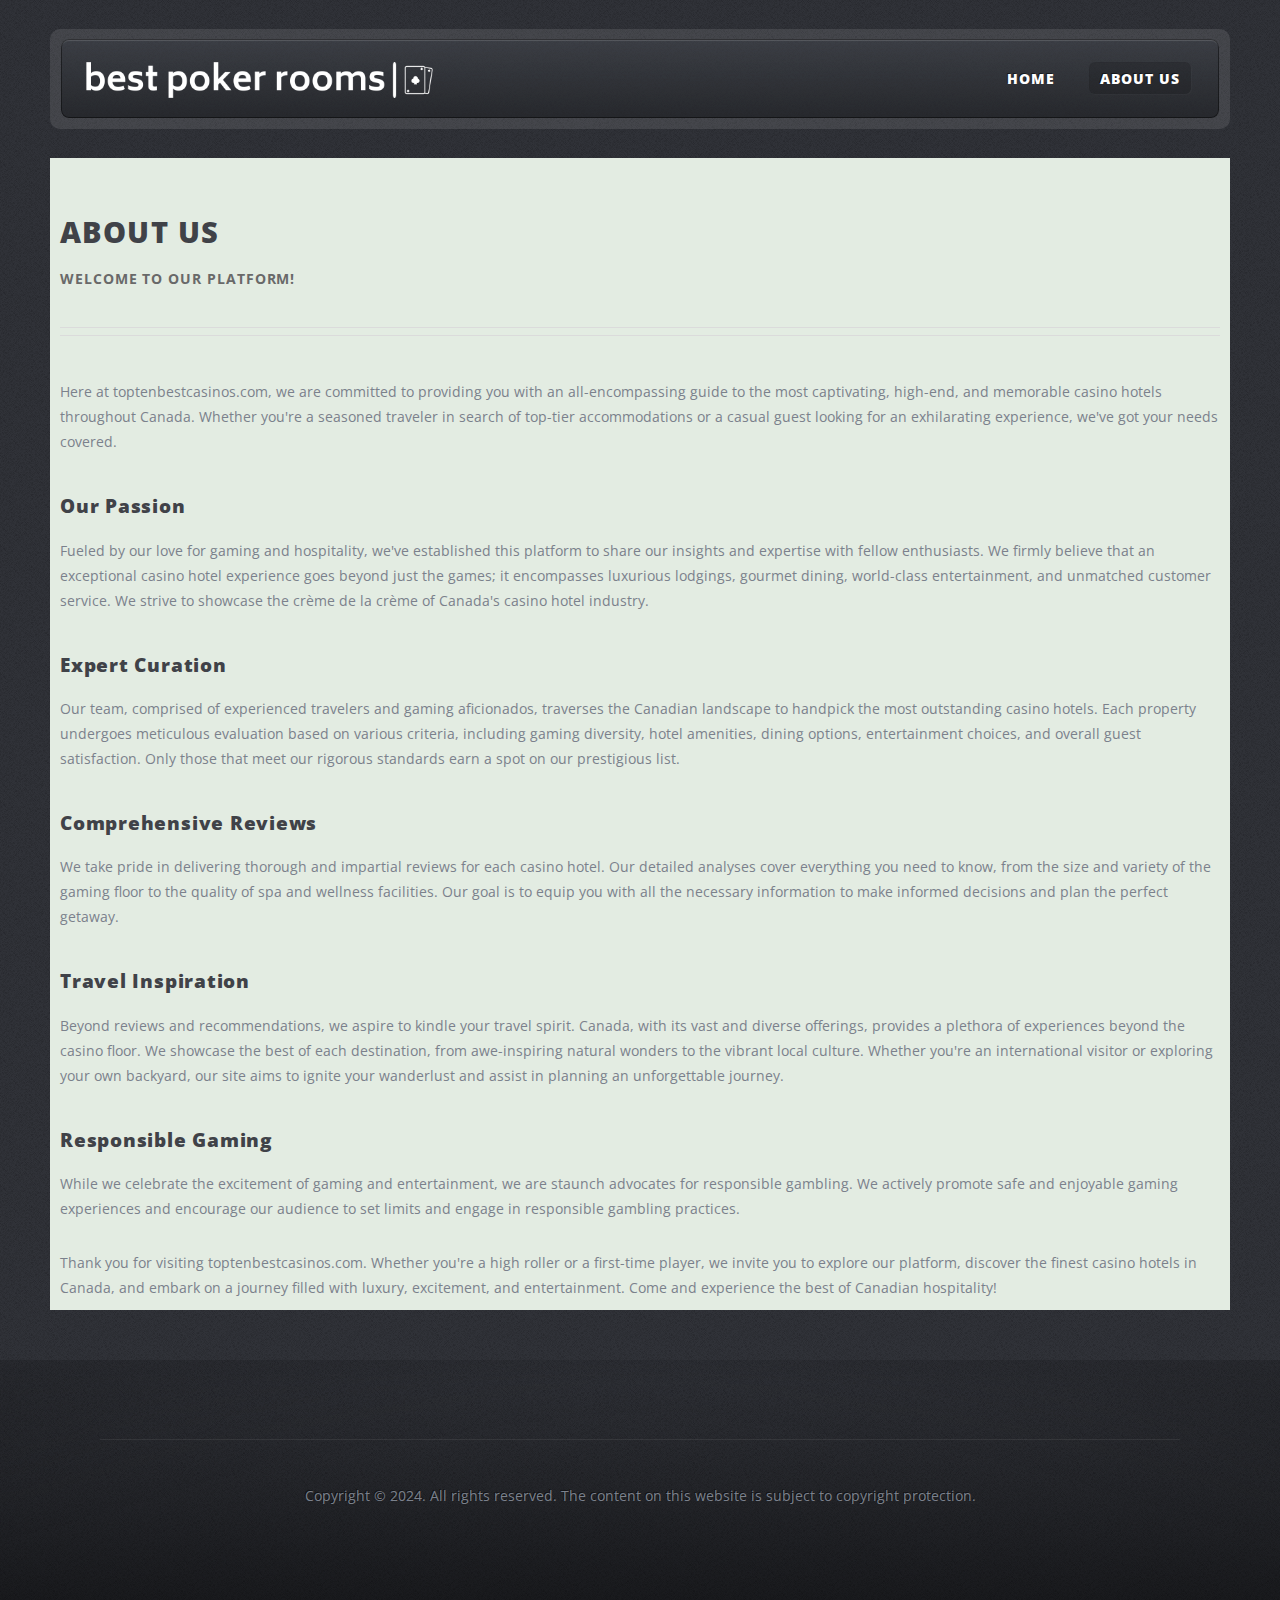
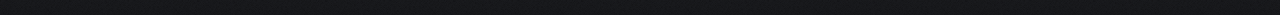
<file: about.html>
<!DOCTYPE HTML>

<html>
	<head>
		<title>Top Ten Casino</title>
		<meta charset="utf-8" />
		<meta name="viewport" content="width=device-width, initial-scale=1, user-scalable=no" />
		<link rel="stylesheet" href="assets/css/main.css" />
	</head>
	<body class="about is-preload">
		<div id="page-wrapper">

			<!-- Header Wrapper -->
			<div id="header-wrapper">
				<div class="container">

					<!-- Header -->
					<header id="header">
						<div class="inner">

							<!-- Logo -->
							<nav class="box"><a href="index.html" id="logo"><img src="images/logo3_3.png" /> </a></nav>

							<!-- Nav -->
							<nav id="nav">
								<ul>
									<li><a href="index.html">HOME</a></li>

									<li class="current_page_item"><a href="about.html">ABOUT US</a></li>
								</ul>
							</nav>

						</div>
					</header>

				</div>
			</div>

			<!-- Main Wrapper -->
			<div id="main-wrapper">
				<div class="wrapper style2">
					<div class="inner">
						<div class="container">
							<div id="content" style="background-color: #e3ece2; margin: auto; padding: 10px;">

								<div style="padding: 25px">

								</div>

								<!-- Content -->

								<article>
									<header class="major">
										<h2>ABOUT US</h2>
										<p>Welcome to our platform!</p>
									</header>


									<p>
										Here at toptenbestcasinos.com, we are committed to providing you with an all-encompassing guide to the most captivating, high-end, and memorable casino hotels throughout Canada.
										Whether you're a seasoned traveler in search of top-tier accommodations or a casual guest looking for an exhilarating experience, we've got your needs covered.
									</p>

									<h3>Our Passion</h3>
									<p>
										Fueled by our love for gaming and hospitality, we've established this platform to share our insights and expertise with fellow enthusiasts.
										We firmly believe that an exceptional casino hotel experience goes beyond just the games;
										it encompasses luxurious lodgings, gourmet dining, world-class entertainment, and unmatched customer service.
										We strive to showcase the crème de la crème of Canada's casino hotel industry.
									</p>

									<h3>Expert Curation</h3>
									<p>
										Our team, comprised of experienced travelers and gaming aficionados, traverses the Canadian landscape to handpick the most outstanding casino hotels.
										Each property undergoes meticulous evaluation based on various criteria, including gaming diversity, hotel amenities, dining options, entertainment choices,
										and overall guest satisfaction. Only those that meet our rigorous standards earn a spot on our prestigious list.
									</p>

									<h3>Comprehensive Reviews</h3>
									<p>
										We take pride in delivering thorough and impartial reviews for each casino hotel.
										Our detailed analyses cover everything you need to know, from the size and variety of the gaming floor to the quality of spa and wellness facilities.
										Our goal is to equip you with all the necessary information to make informed decisions and plan the perfect getaway.
									</p>

									<h3>Travel Inspiration</h3>
									<p>
										Beyond reviews and recommendations, we aspire to kindle your travel spirit.
										Canada, with its vast and diverse offerings, provides a plethora of experiences beyond the casino floor.
										We showcase the best of each destination, from awe-inspiring natural wonders to the vibrant local culture.
										Whether you're an international visitor or exploring your own backyard, our site aims to ignite your wanderlust and assist in planning an unforgettable journey.
									</p>

									<h3>Responsible Gaming</h3>
									<p>
										While we celebrate the excitement of gaming and entertainment, we are staunch advocates for responsible gambling.
										We actively promote safe and enjoyable gaming experiences and encourage our audience to set limits and engage in responsible gambling practices.
									</p>

									<p>
										Thank you for visiting toptenbestcasinos.com. Whether you're a high roller or a first-time player, we invite you to explore our platform, discover the finest casino hotels in Canada,
										and embark on a journey filled with luxury, excitement, and entertainment.
										Come and experience the best of Canadian hospitality!
									</p>
								</article>

							</div>
						</div>
					</div>
				</div>

				<br />
				<br />
			</div>

		

			<!-- Footer Wrapper -->
			<div id="footer-wrapper" style="padding : 50px">
				<footer id="footer" class="container">
					<div class="row">

						<div class="col-12">
							<div id="copyright">
								<ul class="menu">
									<li>Copyright © 2024. All rights reserved. The content on this website is subject to copyright protection.</li>
								</ul>
							</div>
						</div>
					</div>
				</footer>
			</div>

		</div>

		<!-- Scripts -->
			<script src="assets/js/jquery.min.js"></script>
			<script src="assets/js/jquery.dropotron.min.js"></script>
			<script src="assets/js/browser.min.js"></script>
			<script src="assets/js/breakpoints.min.js"></script>
			<script src="assets/js/util.js"></script>
			<script src="assets/js/main.js"></script>

	</body>
</html>
</file>
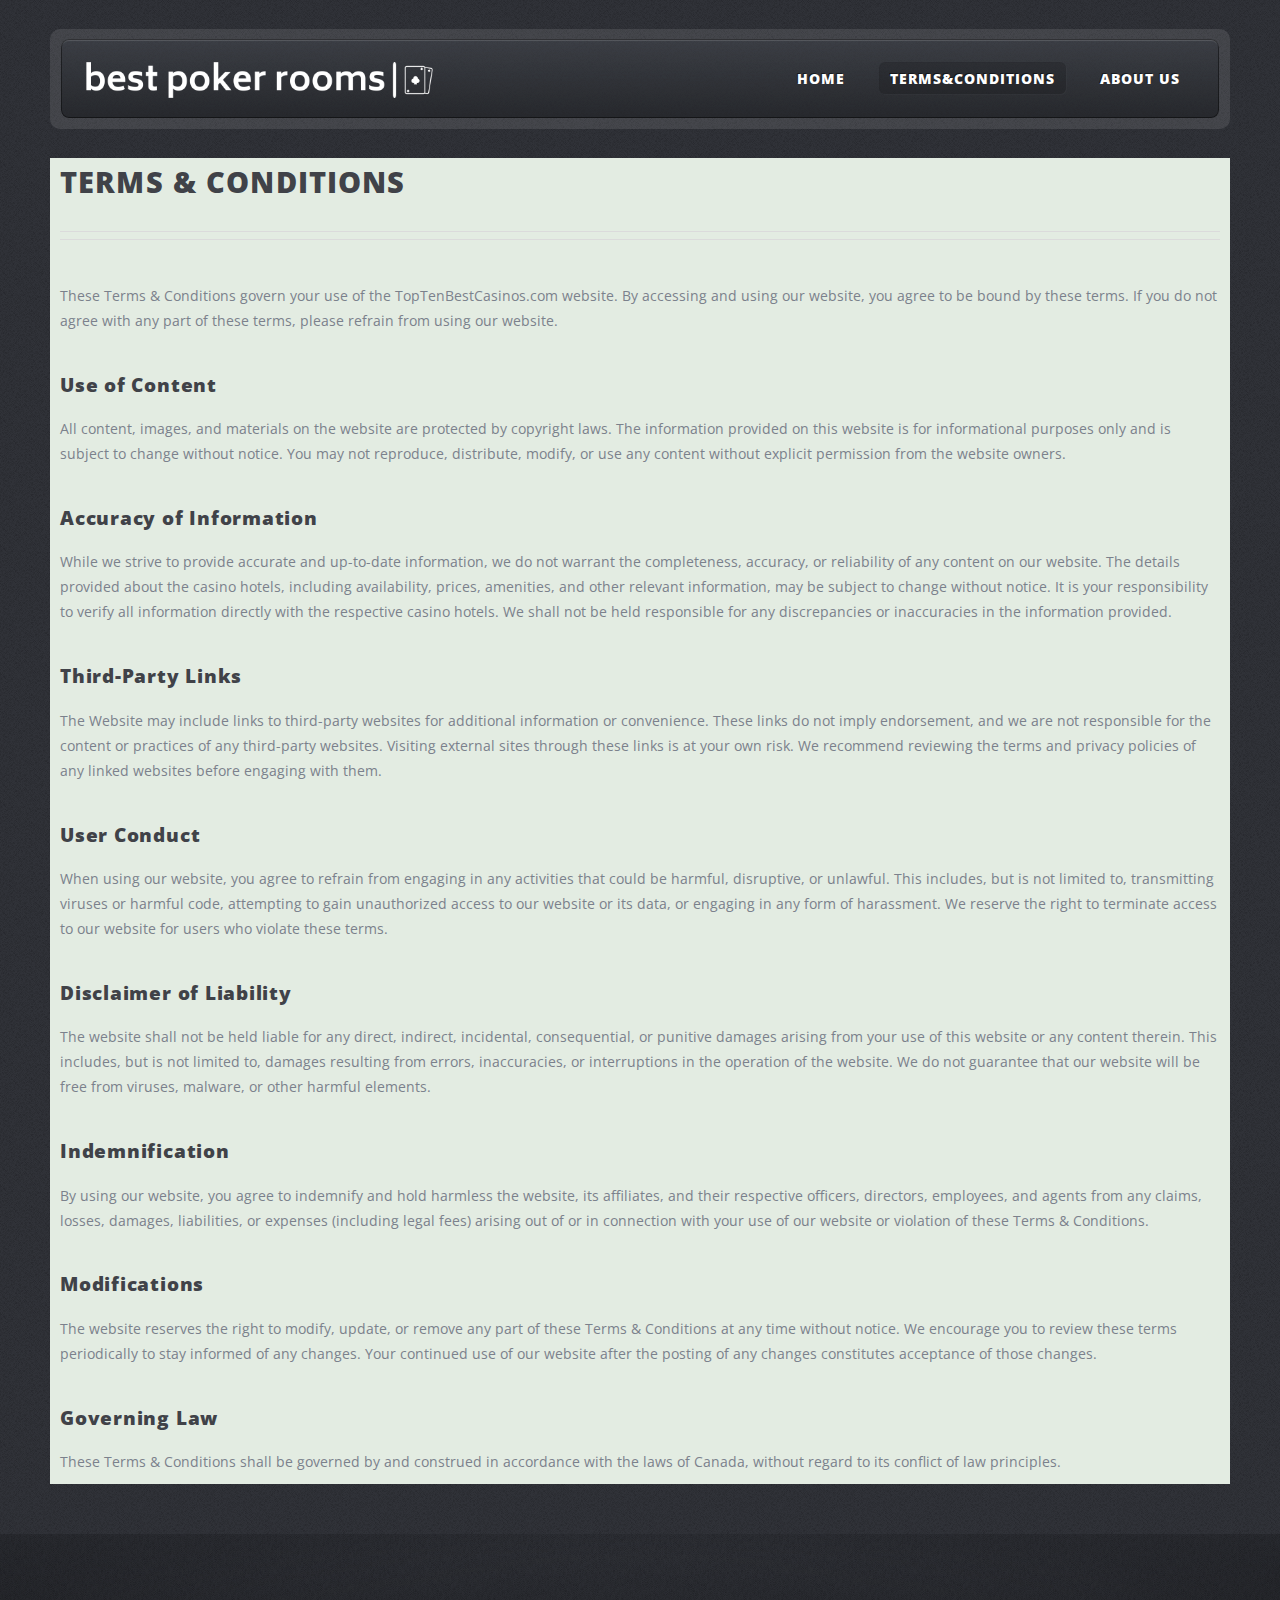
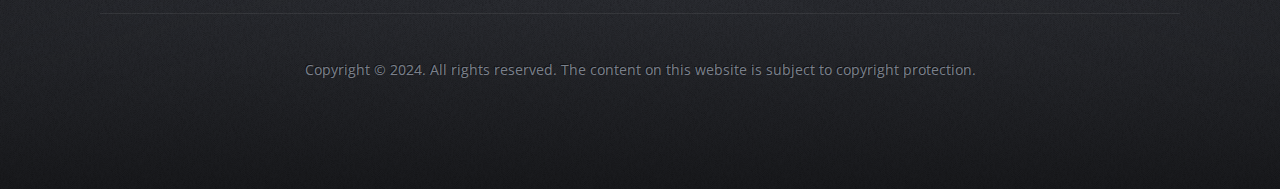
<file: termsAndConditions.html>
<!DOCTYPE HTML>

<html>
	<head>
		<title>CASINO</title>
		<meta charset="utf-8" />
		<meta name="viewport" content="width=device-width, initial-scale=1, user-scalable=no" />
		<link rel="stylesheet" href="assets/css/main.css" />
	</head>
	<body class="termsAndConditions is-preload">
		<div id="page-wrapper">

			<!-- Header Wrapper -->
			<div id="header-wrapper">
				<div class="container">

					<!-- Header -->
					<header id="header">
						<div class="inner">

							<!-- Logo -->
							<nav class="box"><a href="index.html" id="logo"><img src="images/logo3_3.png" /> </a></nav>

							<!-- Nav -->
							<nav id="nav">
								<ul>
									<li><a href="index.html">Home</a></li>
									<li class="current_page_item"><a href="termsAndConditions.html">TERMS&CONDITIONS</a></li>
									<li><a href="about.html">ABOUT US</a></li>
								</ul>
							</nav>

						</div>
					</header>

				</div>
			</div>

			<!-- Main Wrapper -->
			<div id="main-wrapper">
				<div class="wrapper style2">
					<div class="inner">
						<div class="container">
							<div class="row">
								<div>
									<div id="content" style="background-color: #e3ece2; margin: auto; padding: 10px;">

										<!-- Content -->

										<article>
											<header class="major">
												<h2>TERMS & CONDITIONS</h2>

											</header>

											<p>
												These Terms & Conditions govern your use of the TopTenBestCasinos.com website.
												By accessing and using our website, you agree to be bound by these terms.
												If you do not agree with any part of these terms, please refrain from using our website.
											</p>

											<h3>Use of Content</h3>
											<p>
												All content, images, and materials on the website are protected by copyright laws.
												The information provided on this website is for informational purposes only and is subject to change without notice.
												You may not reproduce, distribute, modify, or use any content without explicit permission from the website owners.
											</p>
											<h3>Accuracy of Information</h3>
											<p>
												While we strive to provide accurate and up-to-date information, we do not warrant the completeness, accuracy, or reliability of any content on our website.
												The details provided about the casino hotels, including availability, prices, amenities, and other relevant information, may be subject to change without notice.
												It is your responsibility to verify all information directly with the respective casino hotels.
												We shall not be held responsible for any discrepancies or inaccuracies in the information provided.
											</p>

											<h3>Third-Party Links</h3>
											<p>
												The Website may include links to third-party websites for additional information or convenience.
												These links do not imply endorsement, and we are not responsible for the content or practices of any third-party websites.
												Visiting external sites through these links is at your own risk.
												We recommend reviewing the terms and privacy policies of any linked websites before engaging with them.
											</p>

											<h3>User Conduct</h3>
											<p>
												When using our website, you agree to refrain from engaging in any activities that could be harmful, disruptive, or unlawful.
												This includes, but is not limited to, transmitting viruses or harmful code, attempting to gain unauthorized access to our website or its data, or engaging in any form of harassment.
												We reserve the right to terminate access to our website for users who violate these terms.
											</p>

											<h3>Disclaimer of Liability</h3>
											<p>
												The website shall not be held liable for any direct, indirect, incidental, consequential, or punitive damages arising from your use of this website or any content therein.
												This includes, but is not limited to, damages resulting from errors, inaccuracies, or interruptions in the operation of the website.
												We do not guarantee that our website will be free from viruses, malware, or other harmful elements.
											</p>

											<h3>Indemnification</h3>
											<p>
												By using our website, you agree to indemnify and hold harmless the website, its affiliates, and their respective officers, directors, employees, and agents from any claims, losses, damages,
												liabilities, or expenses (including legal fees) arising out of or in connection with your use of our website or violation of these Terms & Conditions.
											</p>

											<h3>Modifications</h3>
											<p>
												The website reserves the right to modify, update, or remove any part of these Terms & Conditions at any time without notice. We encourage you to review these terms periodically to stay informed of any changes.
												Your continued use of our website after the posting of any changes constitutes acceptance of those changes.
											</p>

											<h3>Governing Law</h3>
											<p>
												These Terms & Conditions shall be governed by and construed in accordance with the laws of Canada, without regard to its conflict of law principles.
											</p>
										</article>

									</div>
								</div>

							</div>
						</div>
					</div>
				</div>

				<br />
				<br />
			</div>


			<!-- Footer Wrapper -->
			<div id="footer-wrapper" style="padding : 50px">
				<footer id="footer" class="container">
					<div class="row">

						<div class="col-12">
							<div id="copyright">
								<ul class="menu">
									<li>Copyright © 2024. All rights reserved. The content on this website is subject to copyright protection.</li>
								</ul>
							</div>
						</div>
					</div>
				</footer>
			</div>

		</div>

		<!-- Scripts -->
			<script src="assets/js/jquery.min.js"></script>
			<script src="assets/js/jquery.dropotron.min.js"></script>
			<script src="assets/js/browser.min.js"></script>
			<script src="assets/js/breakpoints.min.js"></script>
			<script src="assets/js/util.js"></script>
			<script src="assets/js/main.js"></script>

	</body>
</html>
</file>
<file: assets/css/main.css>
@import url("https://fonts.googleapis.com/css?family=Open+Sans:400,400italic,700,800");
@import url("fontawesome-all.min.css");

/*
	ZeroFour by HTML5 UP
	html5up.net | @ajlkn
	Free for personal and commercial use under the CCA 3.0 license (html5up.net/license)
*/

html, body, div, span, applet, object,
iframe, h1, h2, h3, h4, h5, h6, p, blockquote,
pre, a, abbr, acronym, address, big, cite,
code, del, dfn, em, img, ins, kbd, q, s, samp,
small, strike, strong, sub, sup, tt, var, b,
u, i, center, dl, dt, dd, ol, ul, li, fieldset,
form, label, legend, table, caption, tbody,
tfoot, thead, tr, th, td, article, aside,
canvas, details, embed, figure, figcaption,
footer, header, hgroup, menu, nav, output, ruby,
section, summary, time, mark, audio, video {
	margin: 0;
	padding: 0;
	border: 0;
	font-size: 100%;
	font: inherit;
	vertical-align: baseline;}

article, aside, details, figcaption, figure,
footer, header, hgroup, menu, nav, section {
	display: block;}

body {
	line-height: 1;
}

ol, ul {
	list-style: none;
}

blockquote, q {
	quotes: none;
}

	blockquote:before, blockquote:after, q:before, q:after {
		content: '';
		content: none;
	}

table {
	border-collapse: collapse;
	border-spacing: 0;
}

body {
	-webkit-text-size-adjust: none;
}

mark {
	background-color: transparent;
	color: inherit;
}

input::-moz-focus-inner {
	border: 0;
	padding: 0;
}

input, select, textarea {
	-moz-appearance: none;
	-webkit-appearance: none;
	-ms-appearance: none;
	appearance: none;
}

/* Basic */

	html {
		box-sizing: border-box;
	}

	*, *:before, *:after {
		box-sizing: inherit;
	}

	@-ms-viewport {
		width: device-width;
	}

	body {
		background: #303238 url("images/bg01.png");
	}

		body.is-preload * {
			-moz-transition: none !important;
			-webkit-transition: none !important;
			-ms-transition: none !important;
			transition: none !important;
			-moz-animation: none !important;
			-webkit-animation: none !important;
			-ms-animation: none !important;
			animation: none !important;
		}

	body, input, select, textarea {
		font-family: 'Open Sans', sans-serif;
		color: #7b818c;
		font-weight: 400;
		font-size: 11pt;
		line-height: 1.85em;
	}

	a {
		color: inherit;
		text-decoration: underline;
	}

		a:hover {
			text-decoration: none;
		}

	h1, h2, h3, h4, h5, h6 {
		font-weight: 800;
		letter-spacing: 0.04em;
		color: #404248;
		margin: 0 0 1em 0;
	}

	h1 a, h2 a, h3 a, h4 a, h5 a, h6 a {
		color: inherit;
		text-decoration: none;
		outline: 0;
	}

	h2 {
		font-size: 2em;
		margin: 0 0 1.5em 0;
		line-height: 1em;
	}

		h2.icon {
			line-height: 48px;
		}

			h2.icon:before {
				position: relative;
				top: 0.05em;
				margin-right: 0.5em;
				opacity: 0.25;
			}

	h3 {
		font-size: 1.35em;
		margin-top: 2em;
	}

	b, strong {
		color: #404248;
		font-weight: 700;
	}

	i, em {
		font-style: italic;
	}

	br.clear {
		clear: both;
	}

	sub {
		position: relative;
		top: 0.5em;
		font-size: 0.8em;
	}

	sup {
		position: relative;
		top: -0.5em;
		font-size: 0.8em;
	}

	hr {
		border: 0;
		border-top: solid 1px #ddd;
	}

	blockquote {
		border-left: solid 0.5em #ddd;
		padding: 1em 0 1em 2em;
		font-style: italic;
	}

	p, ul, ol, dl, table {
		margin-bottom: 2em;
	}

	.date {
		display: block;
		text-transform: uppercase;
		font-weight: 700;
		letter-spacing: 0.065em;
		font-size: 0.9em;
		color: #696969;
		margin: 0 0 0.25em 0;
	}

/* Container */

	.container {
		margin: 0 auto;
		max-width: calc(100% - 100px);
		width: 1200px;
	}

		@media screen and (max-width: 1280px) {

			.container {
				width: 100%;
			}

		}

		@media screen and (max-width: 980px) {

			.container {
				width: 100%;
			}

		}

		@media screen and (max-width: 736px) {

			.container {
				width: 100%;
				max-width: 100%;
			}

		}

/* Row */

	.row {
		display: flex;
		flex-wrap: wrap;
		box-sizing: border-box;
		align-items: stretch;
	}

		.row > * {
			box-sizing: border-box;
		}

		.row.gtr-uniform > * > :last-child {
			margin-bottom: 0;
		}

		.row.aln-left {
			justify-content: flex-start;
		}

		.row.aln-center {
			justify-content: center;
		}

		.row.aln-right {
			justify-content: flex-end;
		}

		.row.aln-top {
			align-items: flex-start;
		}

		.row.aln-middle {
			align-items: center;
		}

		.row.aln-bottom {
			align-items: flex-end;
		}

		.row > .imp {
			order: -1;
		}

		.row > .col-1 {
			width: 8.33333%;
		}

		.row > .off-1 {
			margin-left: 8.33333%;
		}

		.row > .col-2 {
			width: 16.66667%;
		}

		.row > .off-2 {
			margin-left: 16.66667%;
		}

		.row > .col-3 {
			width: 25%;
		}

		.row > .off-3 {
			margin-left: 25%;
		}

		.row > .col-4 {
			width: 33.33333%;
		}

		.row > .off-4 {
			margin-left: 33.33333%;
		}

		.row > .col-5 {
			width: 41.66667%;
		}

		.row > .off-5 {
			margin-left: 41.66667%;
		}

		.row > .col-6 {
			width: 50%;
		}

		.row > .off-6 {
			margin-left: 50%;
		}

		.row > .col-7 {
			width: 58.33333%;
		}

		.row > .off-7 {
			margin-left: 58.33333%;
		}

		.row > .col-8 {
			width: 66.66667%;
		}

		.row > .off-8 {
			margin-left: 66.66667%;
		}

		.row > .col-9 {
			width: 75%;
		}

		.row > .off-9 {
			margin-left: 75%;
		}

		.row > .col-10 {
			width: 83.33333%;
		}

		.row > .off-10 {
			margin-left: 83.33333%;
		}

		.row > .col-11 {
			width: 91.66667%;
		}

		.row > .off-11 {
			margin-left: 91.66667%;
		}

		.row > .col-12 {
			width: 100%;
		}

		.row > .off-12 {
			margin-left: 100%;
		}

		.row.gtr-0 {
			margin-top: 0px;
			margin-left: 0px;
		}

			.row.gtr-0 > * {
				padding: 0px 0 0 0px;
			}

			.row.gtr-0.gtr-uniform {
				margin-top: 0px;
			}

				.row.gtr-0.gtr-uniform > * {
					padding-top: 0px;
				}

		.row.gtr-25 {
			margin-top: -12.5px;
			margin-left: -12.5px;
		}

			.row.gtr-25 > * {
				padding: 12.5px 0 0 12.5px;
			}

			.row.gtr-25.gtr-uniform {
				margin-top: -12.5px;
			}

				.row.gtr-25.gtr-uniform > * {
					padding-top: 12.5px;
				}

		.row.gtr-50 {
			margin-top: -25px;
			margin-left: -25px;
		}

			.row.gtr-50 > * {
				padding: 25px 0 0 25px;
			}

			.row.gtr-50.gtr-uniform {
				margin-top: -25px;
			}

				.row.gtr-50.gtr-uniform > * {
					padding-top: 25px;
				}

		.row {
			margin-top: -50px;
			margin-left: -50px;
		}

			.row > * {
				padding: 50px 0 0 50px;
			}

			.row.gtr-uniform {
				margin-top: -50px;
			}

				.row.gtr-uniform > * {
					padding-top: 50px;
				}

		.row.gtr-150 {
			margin-top: -75px;
			margin-left: -75px;
		}

			.row.gtr-150 > * {
				padding: 75px 0 0 75px;
			}

			.row.gtr-150.gtr-uniform {
				margin-top: -75px;
			}

				.row.gtr-150.gtr-uniform > * {
					padding-top: 75px;
				}

		.row.gtr-200 {
			margin-top: -100px;
			margin-left: -100px;
		}

			.row.gtr-200 > * {
				padding: 100px 0 0 100px;
			}

			.row.gtr-200.gtr-uniform {
				margin-top: -100px;
			}

				.row.gtr-200.gtr-uniform > * {
					padding-top: 100px;
				}

		@media screen and (max-width: 1280px) {

			.row {
				display: flex;
				flex-wrap: wrap;
				box-sizing: border-box;
				align-items: stretch;
			}

				.row > * {
					box-sizing: border-box;
				}

				.row.gtr-uniform > * > :last-child {
					margin-bottom: 0;
				}

				.row.aln-left {
					justify-content: flex-start;
				}

				.row.aln-center {
					justify-content: center;
				}

				.row.aln-right {
					justify-content: flex-end;
				}

				.row.aln-top {
					align-items: flex-start;
				}

				.row.aln-middle {
					align-items: center;
				}

				.row.aln-bottom {
					align-items: flex-end;
				}

				.row > .imp-large {
					order: -1;
				}

				.row > .col-1-large {
					width: 8.33333%;
				}

				.row > .off-1-large {
					margin-left: 8.33333%;
				}

				.row > .col-2-large {
					width: 16.66667%;
				}

				.row > .off-2-large {
					margin-left: 16.66667%;
				}

				.row > .col-3-large {
					width: 25%;
				}

				.row > .off-3-large {
					margin-left: 25%;
				}

				.row > .col-4-large {
					width: 33.33333%;
				}

				.row > .off-4-large {
					margin-left: 33.33333%;
				}

				.row > .col-5-large {
					width: 41.66667%;
				}

				.row > .off-5-large {
					margin-left: 41.66667%;
				}

				.row > .col-6-large {
					width: 50%;
				}

				.row > .off-6-large {
					margin-left: 50%;
				}

				.row > .col-7-large {
					width: 58.33333%;
				}

				.row > .off-7-large {
					margin-left: 58.33333%;
				}

				.row > .col-8-large {
					width: 66.66667%;
				}

				.row > .off-8-large {
					margin-left: 66.66667%;
				}

				.row > .col-9-large {
					width: 75%;
				}

				.row > .off-9-large {
					margin-left: 75%;
				}

				.row > .col-10-large {
					width: 83.33333%;
				}

				.row > .off-10-large {
					margin-left: 83.33333%;
				}

				.row > .col-11-large {
					width: 91.66667%;
				}

				.row > .off-11-large {
					margin-left: 91.66667%;
				}

				.row > .col-12-large {
					width: 100%;
				}

				.row > .off-12-large {
					margin-left: 100%;
				}

				.row.gtr-0 {
					margin-top: 0px;
					margin-left: 0px;
				}

					.row.gtr-0 > * {
						padding: 0px 0 0 0px;
					}

					.row.gtr-0.gtr-uniform {
						margin-top: 0px;
					}

						.row.gtr-0.gtr-uniform > * {
							padding-top: 0px;
						}

				.row.gtr-25 {
					margin-top: -8.75px;
					margin-left: -8.75px;
				}

					.row.gtr-25 > * {
						padding: 8.75px 0 0 8.75px;
					}

					.row.gtr-25.gtr-uniform {
						margin-top: -8.75px;
					}

						.row.gtr-25.gtr-uniform > * {
							padding-top: 8.75px;
						}

				.row.gtr-50 {
					margin-top: -17.5px;
					margin-left: -17.5px;
				}

					.row.gtr-50 > * {
						padding: 17.5px 0 0 17.5px;
					}

					.row.gtr-50.gtr-uniform {
						margin-top: -17.5px;
					}

						.row.gtr-50.gtr-uniform > * {
							padding-top: 17.5px;
						}

				.row {
					margin-top: -35px;
					margin-left: -35px;
				}

					.row > * {
						padding: 35px 0 0 35px;
					}

					.row.gtr-uniform {
						margin-top: -35px;
					}

						.row.gtr-uniform > * {
							padding-top: 35px;
						}

				.row.gtr-150 {
					margin-top: -52.5px;
					margin-left: -52.5px;
				}

					.row.gtr-150 > * {
						padding: 52.5px 0 0 52.5px;
					}

					.row.gtr-150.gtr-uniform {
						margin-top: -52.5px;
					}

						.row.gtr-150.gtr-uniform > * {
							padding-top: 52.5px;
						}

				.row.gtr-200 {
					margin-top: -70px;
					margin-left: -70px;
				}

					.row.gtr-200 > * {
						padding: 70px 0 0 70px;
					}

					.row.gtr-200.gtr-uniform {
						margin-top: -70px;
					}

						.row.gtr-200.gtr-uniform > * {
							padding-top: 70px;
						}

		}

		@media screen and (max-width: 980px) {

			.row {
				display: flex;
				flex-wrap: wrap;
				box-sizing: border-box;
				align-items: stretch;
			}

				.row > * {
					box-sizing: border-box;
				}

				.row.gtr-uniform > * > :last-child {
					margin-bottom: 0;
				}

				.row.aln-left {
					justify-content: flex-start;
				}

				.row.aln-center {
					justify-content: center;
				}

				.row.aln-right {
					justify-content: flex-end;
				}

				.row.aln-top {
					align-items: flex-start;
				}

				.row.aln-middle {
					align-items: center;
				}

				.row.aln-bottom {
					align-items: flex-end;
				}

				.row > .imp-medium {
					order: -1;
				}

				.row > .col-1-medium {
					width: 8.33333%;
				}

				.row > .off-1-medium {
					margin-left: 8.33333%;
				}

				.row > .col-2-medium {
					width: 16.66667%;
				}

				.row > .off-2-medium {
					margin-left: 16.66667%;
				}

				.row > .col-3-medium {
					width: 25%;
				}

				.row > .off-3-medium {
					margin-left: 25%;
				}

				.row > .col-4-medium {
					width: 33.33333%;
				}

				.row > .off-4-medium {
					margin-left: 33.33333%;
				}

				.row > .col-5-medium {
					width: 41.66667%;
				}

				.row > .off-5-medium {
					margin-left: 41.66667%;
				}

				.row > .col-6-medium {
					width: 50%;
				}

				.row > .off-6-medium {
					margin-left: 50%;
				}

				.row > .col-7-medium {
					width: 58.33333%;
				}

				.row > .off-7-medium {
					margin-left: 58.33333%;
				}

				.row > .col-8-medium {
					width: 66.66667%;
				}

				.row > .off-8-medium {
					margin-left: 66.66667%;
				}

				.row > .col-9-medium {
					width: 75%;
				}

				.row > .off-9-medium {
					margin-left: 75%;
				}

				.row > .col-10-medium {
					width: 83.33333%;
				}

				.row > .off-10-medium {
					margin-left: 83.33333%;
				}

				.row > .col-11-medium {
					width: 91.66667%;
				}

				.row > .off-11-medium {
					margin-left: 91.66667%;
				}

				.row > .col-12-medium {
					width: 100%;
				}

				.row > .off-12-medium {
					margin-left: 100%;
				}

				.row.gtr-0 {
					margin-top: 0px;
					margin-left: 0px;
				}

					.row.gtr-0 > * {
						padding: 0px 0 0 0px;
					}

					.row.gtr-0.gtr-uniform {
						margin-top: 0px;
					}

						.row.gtr-0.gtr-uniform > * {
							padding-top: 0px;
						}

				.row.gtr-25 {
					margin-top: -12.5px;
					margin-left: -12.5px;
				}

					.row.gtr-25 > * {
						padding: 12.5px 0 0 12.5px;
					}

					.row.gtr-25.gtr-uniform {
						margin-top: -12.5px;
					}

						.row.gtr-25.gtr-uniform > * {
							padding-top: 12.5px;
						}

				.row.gtr-50 {
					margin-top: -25px;
					margin-left: -25px;
				}

					.row.gtr-50 > * {
						padding: 25px 0 0 25px;
					}

					.row.gtr-50.gtr-uniform {
						margin-top: -25px;
					}

						.row.gtr-50.gtr-uniform > * {
							padding-top: 25px;
						}

				.row {
					margin-top: -50px;
					margin-left: -50px;
				}

					.row > * {
						padding: 50px 0 0 50px;
					}

					.row.gtr-uniform {
						margin-top: -50px;
					}

						.row.gtr-uniform > * {
							padding-top: 50px;
						}

				.row.gtr-150 {
					margin-top: -75px;
					margin-left: -75px;
				}

					.row.gtr-150 > * {
						padding: 75px 0 0 75px;
					}

					.row.gtr-150.gtr-uniform {
						margin-top: -75px;
					}

						.row.gtr-150.gtr-uniform > * {
							padding-top: 75px;
						}

				.row.gtr-200 {
					margin-top: -100px;
					margin-left: -100px;
				}

					.row.gtr-200 > * {
						padding: 100px 0 0 100px;
					}

					.row.gtr-200.gtr-uniform {
						margin-top: -100px;
					}

						.row.gtr-200.gtr-uniform > * {
							padding-top: 100px;
						}

		}

		@media screen and (max-width: 736px) {

			.row {
				display: flex;
				flex-wrap: wrap;
				box-sizing: border-box;
				align-items: stretch;
			}

				.row > * {
					box-sizing: border-box;
				}

				.row.gtr-uniform > * > :last-child {
					margin-bottom: 0;
				}

				.row.aln-left {
					justify-content: flex-start;
				}

				.row.aln-center {
					justify-content: center;
				}

				.row.aln-right {
					justify-content: flex-end;
				}

				.row.aln-top {
					align-items: flex-start;
				}

				.row.aln-middle {
					align-items: center;
				}

				.row.aln-bottom {
					align-items: flex-end;
				}

				.row > .imp-small {
					order: -1;
				}

				.row > .col-1-small {
					width: 8.33333%;
				}

				.row > .off-1-small {
					margin-left: 8.33333%;
				}

				.row > .col-2-small {
					width: 16.66667%;
				}

				.row > .off-2-small {
					margin-left: 16.66667%;
				}

				.row > .col-3-small {
					width: 25%;
				}

				.row > .off-3-small {
					margin-left: 25%;
				}

				.row > .col-4-small {
					width: 33.33333%;
				}

				.row > .off-4-small {
					margin-left: 33.33333%;
				}

				.row > .col-5-small {
					width: 41.66667%;
				}

				.row > .off-5-small {
					margin-left: 41.66667%;
				}

				.row > .col-6-small {
					width: 50%;
				}

				.row > .off-6-small {
					margin-left: 50%;
				}

				.row > .col-7-small {
					width: 58.33333%;
				}

				.row > .off-7-small {
					margin-left: 58.33333%;
				}

				.row > .col-8-small {
					width: 66.66667%;
				}

				.row > .off-8-small {
					margin-left: 66.66667%;
				}

				.row > .col-9-small {
					width: 75%;
				}

				.row > .off-9-small {
					margin-left: 75%;
				}

				.row > .col-10-small {
					width: 83.33333%;
				}

				.row > .off-10-small {
					margin-left: 83.33333%;
				}

				.row > .col-11-small {
					width: 91.66667%;
				}

				.row > .off-11-small {
					margin-left: 91.66667%;
				}

				.row > .col-12-small {
					width: 100%;
				}

				.row > .off-12-small {
					margin-left: 100%;
				}

				.row.gtr-0 {
					margin-top: 0px;
					margin-left: 0px;
				}

					.row.gtr-0 > * {
						padding: 0px 0 0 0px;
					}

					.row.gtr-0.gtr-uniform {
						margin-top: 0px;
					}

						.row.gtr-0.gtr-uniform > * {
							padding-top: 0px;
						}

				.row.gtr-25 {
					margin-top: -2.5px;
					margin-left: -2.5px;
				}

					.row.gtr-25 > * {
						padding: 2.5px 0 0 2.5px;
					}

					.row.gtr-25.gtr-uniform {
						margin-top: -2.5px;
					}

						.row.gtr-25.gtr-uniform > * {
							padding-top: 2.5px;
						}

				.row.gtr-50 {
					margin-top: -5px;
					margin-left: -5px;
				}

					.row.gtr-50 > * {
						padding: 5px 0 0 5px;
					}

					.row.gtr-50.gtr-uniform {
						margin-top: -5px;
					}

						.row.gtr-50.gtr-uniform > * {
							padding-top: 5px;
						}

				.row {
					margin-top: -10px;
					margin-left: -10px;
				}

					.row > * {
						padding: 10px 0 0 10px;
					}

					.row.gtr-uniform {
						margin-top: -10px;
					}

						.row.gtr-uniform > * {
							padding-top: 10px;
						}

				.row.gtr-150 {
					margin-top: -15px;
					margin-left: -15px;
				}

					.row.gtr-150 > * {
						padding: 15px 0 0 15px;
					}

					.row.gtr-150.gtr-uniform {
						margin-top: -15px;
					}

						.row.gtr-150.gtr-uniform > * {
							padding-top: 15px;
						}

				.row.gtr-200 {
					margin-top: -20px;
					margin-left: -20px;
				}

					.row.gtr-200 > * {
						padding: 20px 0 0 20px;
					}

					.row.gtr-200.gtr-uniform {
						margin-top: -20px;
					}

						.row.gtr-200.gtr-uniform > * {
							padding-top: 20px;
						}

		}

/* Section/Article */

	section, article {
		margin-bottom: 5em;
	}

	section > :last-child,
	article > :last-child,
	section:last-child,
	article:last-child {
		margin-bottom: 0;
	}

	header {
		margin: 0 0 2em 0;
	}

		header h2, header h3 {
			margin: 0 0 0.25em 0;
		}

		header p {
			display: block;
			text-transform: uppercase;
			font-weight: 700;
			letter-spacing: 0.065em;
			font-size: 1em;
			color: #696969;
			margin: 0;
		}

			header p strong {
				color: #404248;
				font-weight: 800;
			}

	footer {
		margin: 2.5em 0 0 0;
	}

	header.major {
		border-bottom: solid 1px #dbdbdb;
		margin: 0 0 3em 0;
	}

		header.major:after {
			content: '';
			display: block;
			border-top: solid 1px #dbdbdb;
			height: 8px;
		}

		header.major h2, header.major h3 {
			margin: 0 0 1.2em 0;
		}

		header.major p {
			margin: 0 0 1.5em 0;
			position: relative;
			top: -1em;
		}

/* Forms */

	form label {
		display: block;
		text-transform: uppercase;
		font-weight: 800;
		letter-spacing: 0.04em;
		color: #404248;
		margin: 0 0 1em 0;
		font-size: 0.8em;
	}

	form input[type="text"],
	form input[type="email"],
	form input[type="password"],
	form select,
	form textarea {
		-webkit-appearance: none;
		display: block;
		width: 100%;
		border-radius: 8px;
		border: solid 1px #eee;
	}

	form input[type="text"]:focus,
	form input[type="email"]:focus,
	form input[type="password"]:focus,
	form select:focus,
	form textarea:focus {
		box-shadow: 0 0 2px 1px #4091bf;
	}

	form input[type="text"],
	form input[type="email"],
	form input[type="password"] {
		line-height: 3em;
		padding: 0 1em;
	}

	form select {
		line-height: 3em;
		padding: 0 1em;
	}

	form textarea {
		min-height: 9em;
		padding: 1em;
	}

	form ::-webkit-input-placeholder,
	form :-moz-placeholder,
	form ::-moz-placeholder,
	form :-ms-input-placeholder {
		color: #555 !important;
	}

	form ::-moz-focus-inner {
		border: 0;
	}

/* Tables */

	table {
		width: 100%;
	}

		table.default {
			width: 100%;
		}

			table.default tr {
				border-top: solid 1px #eee;
			}

				table.default tr:first-child {
					border-top: 0;
				}

			table.default td {
				padding: 0.5em 1em 0.5em 1em;
			}

			table.default th {
				text-align: left;
				padding: 0.5em 1em 0.5em 1em;
				text-transform: uppercase;
				font-weight: 800;
				letter-spacing: 0.04em;
				margin: 0 0 1em 0;
				font-size: 0.8em;
			}

			table.default thead {
				background: #404248;
				color: #fff;
			}

/* Image */

	.image {
		position: relative;
		display: inline-block;
	}

		.image img {
			display: block;
			width: 100%;
			border-radius: 8px;
		}

		.image:before {
			content: '';
			display: block;
			position: absolute;
			left: 0;
			top: 0;
			background: url("images/bg01.png");
			width: 100%;
			height: 100%;
			opacity: 0.75;
		}

		.image.fit {
			display: block;
			width: 100%;
		}

		.image.featured {
			display: block;
			width: 100%;
			margin: 0 0 2.5em 0;
		}

		.image.left {
			float: left;
			margin: 0 2em 2em 0;
		}

		.image.centered {
			display: block;
			margin: 0 0 2.5em 0;
		}

			.image.centered img {
				margin: 0 auto;
				width: auto;
			}

/* Button */

	input[type="button"],
	input[type="submit"],
	input[type="reset"],
	button,
	.button {
		background-image: -moz-linear-gradient(top, rgba(0, 0, 0, 0), rgba(0, 0, 0, 0.2)), url("images/bg02.png");
		background-image: -webkit-linear-gradient(top, rgba(0, 0, 0, 0), rgba(0, 0, 0, 0.2)), url("images/bg02.png");
		background-image: -ms-linear-gradient(top, rgba(0, 0, 0, 0), rgba(0, 0, 0, 0.2)), url("images/bg02.png");
		background-image: linear-gradient(top, rgba(0, 0, 0, 0), rgba(0, 0, 0, 0.2)), url("images/bg02.png");
		-moz-transition: background-color 0.2s ease-in-out;
		-webkit-transition: background-color 0.2s ease-in-out;
		-ms-transition: background-color 0.2s ease-in-out;
		transition: background-color 0.2s ease-in-out;
		-webkit-appearance: none;
		position: relative;
		display: inline-block;
		background-color: #4091bf;
		border-radius: 8px;
		box-shadow: inset 0px 0px 0px 1px rgba(0, 0, 0, 0.35), inset 0px 2px 1px 0px rgba(255, 255, 255, 0.35);
		text-shadow: -1px -1px 0 rgba(0, 0, 0, 0.5);
		color: #fff !important;
		text-decoration: none;
		text-transform: uppercase;
		font-weight: 800;
		font-size: 0.95em;
		letter-spacing: 0.075em;
		padding: 1em 2em;
		outline: 0;
		border: 0;
		white-space: nowrap;
		cursor: pointer;
	}

		input[type="button"].icon:before,
		input[type="submit"].icon:before,
		input[type="reset"].icon:before,
		button.icon:before,
		.button.icon:before {
			opacity: 0.5;
			margin-right: 0.5em;
			position: relative;
			top: 0.05em;
		}

		input[type="button"]:hover,
		input[type="submit"]:hover,
		input[type="reset"]:hover,
		button:hover,
		.button:hover {
			background-color: #50a1cf;
		}

		input[type="button"]:active,
		input[type="submit"]:active,
		input[type="reset"]:active,
		button:active,
		.button:active {
			background-color: #3081af;
		}

		input[type="button"].medium,
		input[type="submit"].medium,
		input[type="reset"].medium,
		button.medium,
		.button.medium {
			font-size: 1.25em;
			padding: 1em 2.25em;
		}

		input[type="button"].large,
		input[type="submit"].large,
		input[type="reset"].large,
		button.large,
		.button.large {
			font-size: 1.5em;
			padding: 1em 2.25em;
		}

		input[type="button"].alt,
		input[type="submit"].alt,
		input[type="reset"].alt,
		button.alt,
		.button.alt {
			background-color: #464a52;
		}

			input[type="button"].alt:hover,
			input[type="submit"].alt:hover,
			input[type="reset"].alt:hover,
			button.alt:hover,
			.button.alt:hover {
				background-color: #565a62;
			}

			input[type="button"].alt:active,
			input[type="submit"].alt:active,
			input[type="reset"].alt:active,
			button.alt:active,
			.button.alt:active {
				background-color: #363a42;
			}

/* List */

	dl.contact dt {
		display: block;
		text-transform: uppercase;
		font-weight: 700;
		letter-spacing: 0.065em;
		font-size: 0.9em;
		color: #696969;
		float: left;
		width: 6em;
	}

	dl.contact dd {
		margin: 0 0 1em 6em;
	}

	ul.default {
		list-style: disc;
		padding-left: 1em;
	}

		ul.default li {
			padding-left: 0.5em;
		}

	ul.actions li {
		display: inline-block;
		padding: 0 0 0 0.25em;
		margin: 0 0 0 0.25em;
	}

		ul.actions li:first-child {
			margin-left: 0;
			padding-left: 0;
		}

	ul.menu li {
		border-left: solid 1px #eee;
		display: inline-block;
		padding: 0 0 0 1em;
		margin: 0 0 0 1em;
	}

		ul.menu li:first-child {
			border-left: 0;
			margin-left: 0;
			padding-left: 0;
		}

	ul.divided li {
		border-top: solid 1px #eee;
		padding: 0.5em 0 0 0;
		margin: 0.5em 0 0 0;
	}

		ul.divided li:first-child {
			border-top: 0 !important;
			padding-top: 0 !important;
			margin-top: 0 !important;
		}

	ol.default {
		list-style: decimal;
		padding-left: 1.25em;
	}

		ol.default li {
			padding-left: 0.25em;
		}

/* Box */

	.box.excerpt {
		position: relative;
		overflow: hidden;
	}

		.box.excerpt header {
			margin: 0 0 1em 0;
		}

		.box.excerpt .image, .box.excerpt p {
			margin-bottom: 0;
		}

	.box.feature1 {
		text-align: center;
	}

		.box.feature1 header {
			margin-bottom: 3em;
		}

			.box.feature1 header.first h2 {
				font-size: 2.5em;
			}

			.box.feature1 header.first p {
				font-size: 1.2em;
			}

			.box.feature1 header.second {
				position: relative;
				display: inline-block;
				text-align: left;
				margin: 0 auto;
				white-space: nowrap;
				left: 24px;
			}

				.box.feature1 header.second p {
					line-height: 1em;
				}

				.box.feature1 header.second:before {
					font-size: 48px;
					position: absolute;
					right: 100%;
					margin-right: 18px;
					opacity: 0.5;
					bottom: -4px;
				}

	.box.feature2 {
		text-align: center;
	}

	.box.article-list article {
		border-bottom: solid 1px #dbdbdb;
		margin: 0 0 2.75em 0;
		padding: 0 0 2.75em 0;
	}

		.box.article-list article:last-child {
			border-bottom: 0;
			margin-bottom: 0;
			padding-bottom: 0;
		}

/* Icons */

	.icon {
		text-decoration: none;
		text-decoration: none;
	}

		.icon:before {
			-moz-osx-font-smoothing: grayscale;
			-webkit-font-smoothing: antialiased;
			display: inline-block;
			font-style: normal;
			font-variant: normal;
			text-rendering: auto;
			line-height: 1;
			text-transform: none !important;
			font-family: 'Font Awesome 5 Free';
			font-weight: 400;
		}

		.icon.solid:before {
			font-weight: 900;
		}

		.icon.brands:before {
			font-family: 'Font Awesome 5 Brands';
		}

		.icon > .label {
			display: none;
		}

/* Nav */

	#nav {
		position: absolute;
		right: 2em;
		top: 0;
		line-height: 5.5em;
	}

		#nav > ul > li {
			float: left;
			padding: 0 0.8em 0 0.8em;
		}

			#nav > ul > li > a, #nav > ul > li > span {
				color: #fff;
				text-decoration: none;
				text-transform: uppercase;
				font-weight: 800;
				font-size: 0.95em;
				letter-spacing: 0.075em;
				padding: 0.5em 0.8em 0.5em 0.8em;
				border-radius: 6px;
				outline: 0;
			}

			#nav > ul > li.active > a,
			#nav > ul > li.current_page_item > a,
			#nav > ul > li.active > span,
			#nav > ul > li.current_page_item > span {
				background: rgba(0, 0, 0, 0.15);
				box-shadow: inset 1px 1px 0px 0px rgba(0, 0, 0, 0.025), 1px 1px 0px 0px rgba(255, 255, 255, 0.025);
			}

			#nav > ul > li:last-child {
				padding-right: 0;
			}

			#nav > ul > li > ul {
				display: none;
			}

	.dropotron {
		background-image: -moz-linear-gradient(top, rgba(0, 0, 0, 0.35), rgba(0, 0, 0, 0)), url("images/bg02.png");
		background-image: -webkit-linear-gradient(top, rgba(0, 0, 0, 0.35), rgba(0, 0, 0, 0)), url("images/bg02.png");
		background-image: -ms-linear-gradient(top, rgba(0, 0, 0, 0.35), rgba(0, 0, 0, 0)), url("images/bg02.png");
		background-image: linear-gradient(top, rgba(0, 0, 0, 0.35), rgba(0, 0, 0, 0)), url("images/bg02.png");
		position: relative;
		background-color: #3B3E45;
		background-color: rgba(59, 62, 69, 0.9);
		border-radius: 8px;
		box-shadow: inset 0px 0px 0px 1px rgba(0, 0, 0, 0.5), inset 0px 0px 0px 2px rgba(255, 255, 255, 0.075), inset 0px 2px 1px 0px rgba(255, 255, 255, 0.2), 0px 2px 14px 0px rgba(0, 0, 0, 0.4);
		text-shadow: -1px -1px 0 rgba(0, 0, 0, 0.5);
		padding: 1.5em;
		line-height: 2.5em;
		min-width: 15em;
	}

		.dropotron.level-0 {
			border-top-left-radius: 0;
			border-top-right-radius: 0;
			margin-top: -2px;
			box-shadow: inset 0px 0px 0px 1px rgba(0, 0, 0, 0.5), inset 0px 0px 0px 2px rgba(255, 255, 255, 0.075), 0px 2px 14px 0px rgba(0, 0, 0, 0.4);
		}

		.dropotron a, .dropotron span {
			color: #aaa;
			text-decoration: none;
			text-transform: uppercase;
			font-weight: 800;
			font-size: 0.8em;
			letter-spacing: 0.075em;
			outline: 0;
		}

		.dropotron li:hover > a, .dropotron li:hover > span {
			color: #fff;
		}

/* Banner */

	#banner {
		text-align: center;
		width: 940px;
		margin: 0 auto;
		overflow: hidden;
		padding: 1em 0 1em 0;
	}

		#banner h2 {
			border: solid 1px rgba(255, 255, 255, 0.25);
			border-left: 0;
			border-right: 0;
			color: #fff;
						color: rgba(255, 255, 255, 0.75);
			font-size: 2.35em;
			font-weight: 700;
			line-height: 1.3em;
			margin: 0 0 1.5em 0;
		}

			#banner h2 strong {
				font-weight: 800;
				color: #fff;
			}

			#banner h2:before {
				content: '';
				display: block;
				border-top: solid 1px;
				border-color: #888;
				border-color: rgba(255, 255, 255, 0.25);
				margin: 10px 0 1.25em 0;
			}

			#banner h2:after {
				content: '';
				display: block;
				border-bottom: solid 1px;
				border-color: #888;
				border-color: rgba(255, 255, 255, 0.25);
				margin: 1.25em 0 10px 0;
			}

		#banner p {
			color: #fff;
			color: rgba(255, 255, 255);
			font-weight: 700;
			line-height: 1.3em;
			letter-spacing: 0.04em;
			float: left;
			text-align: center;
			width: 100%;
			line-height: 1.5em;
			margin: 0;
		}

		.s_filters {
            margin: 15px 0;
            font-size: 12px;
            font-weight: 100;
            text-transform: uppercase;
        }

        .s_filters select {
            min-width: 120px;
            height: 25px;
            margin: 0 20px 0 10px;
            color: #666666a8;
            border-radius: 4px;
        }


		.list_features, .list_features > li, .s_filters {
            -webkit-box-align: center;
            -ms-flex-align: center;
            display: -webkit-box;
            display: -ms-flexbox;
            display: flex;
            align-items: center;
            			color: #fff;
            			margin-left: 10px;

        }

        .list_features > li > span {
            margin-left: 10px;
            width: max-content;

        }


/* Sidebar */

	#sidebar h2 {
		font-size: 1.5em;
	}

/* Wrappers */
/*
#header-wrapper {
	background: url("images/pnggreen.jpg");
	background-position: top left, center center;
	background-size: auto, cover;
	background-image: url("images/px-bg.svg"),
}*/

#background-wrapper {
	background: #fff;
	background: url("images/cb1.png");
	background-position: top left, center center;
    background-size: auto, auto;
    background-attachment: fixed
}

	#footer-wrapper {
		background-image: -moz-linear-gradient(top, rgba(0, 0, 0, 0), rgba(0, 0, 0, 0.5)), url("images/bg03.png"), url("images/bg02.png");
		background-image: -webkit-linear-gradient(top, rgba(0, 0, 0, 0), rgba(0, 0, 0, 0.5)), url("images/bg03.png"), url("images/bg02.png");
		background-image: -ms-linear-gradient(top, rgba(0, 0, 0, 0), rgba(0, 0, 0, 0.5)), url("images/bg03.png"), url("images/bg02.png");
		background-image: linear-gradient(top, rgba(0, 0, 0, 0), rgba(0, 0, 0, 0.5)), url("images/bg03.png"), url("images/bg02.png");
		position: relative;
		background-repeat: repeat-x, no-repeat, repeat;
		background-size: 100% 100%, 100% 15em, auto auto;
		background-position: top left, top center, top left;
		
	}

/*.wrapper {
		padding: 7em 0 7em 0;
	}*/


	

/* Header */

	#header {
		position: relative;
		border-radius: 10px;
		background: rgba(255, 255, 255, 0.1);
		padding: 0.75em;
		margin-bottom: 0;
	}

		#header .inner {
			background-image: -moz-linear-gradient(top, rgba(0, 0, 0, 0), rgba(0, 0, 0, 0.35)), url("images/bg02.png");
			background-image: -webkit-linear-gradient(top, rgba(0, 0, 0, 0), rgba(0, 0, 0, 0.35)), url("images/bg02.png");
			background-image: -ms-linear-gradient(top, rgba(0, 0, 0, 0), rgba(0, 0, 0, 0.35)), url("images/bg02.png");
			background-image: linear-gradient(top, rgba(0, 0, 0, 0), rgba(0, 0, 0, 0.35)), url("images/bg02.png");
			position: relative;
			height: 5.5em;
			background-color: #3B3E45;
			background-color: rgba(59, 62, 69, 0.9);
			border-radius: 8px;
			box-shadow: inset 0px 0px 0px 1px rgba(0, 0, 0, 0.45), inset 0px 2px 1px 0px rgba(255, 255, 255, 0.15);
			text-shadow: -1px -1px 0 rgba(0, 0, 0, 0.5);
		}



		#header nav a img {
        	  position: absolute;
              			left: 1.75em;
              			top: 40%;
              			margin-top: -0.65em;
              			font-size: 1.5e;
              			max-width : 30%;
              			max-height : 60%
              			display:block
        }
        .box{
            width : 10px;
        }

/* Footer */

	#footer {
		margin-bottom: 0;
		text-shadow: -1px -1px 0 rgba(0, 0, 0, 0.5);
		position: relative;
		z-index: 2;
	}

		#footer h2 {
			font-size: 1.35em;
			color: #fff;
		}

		#footer strong {
			color: #fff;
		}

		#footer a {
			color: #acb2bf;
		}

		#footer .button.alt {
			box-shadow: inset 0px 0px 0px 1px rgba(0, 0, 0, 0.75), inset 0px 2px 1px 0px rgba(255, 255, 255, 0.25);
		}

		#footer ul.divided li, #footer ul.menu li {
			border-color: #444;
			border-color: rgba(255, 255, 255, 0.075);
		}

		#footer ul.divided li a {
			text-decoration: none;
		}

		#footer ul.menu {
			margin: 0;
		}

		#footer dl.contact dt {
			color: #ddd;
		}

	#copyright {
		border-top: solid 1px;
		border-color: #444;
		border-color: rgba(255, 255, 255, 0.075);
		text-align: center;
		margin-top: 2em;
		padding: 3em 0 4em 0;
		color: inherit;
	}

		#copyright a {
			color: inherit;
		}

/* Large */

	@media screen and (max-width: 1280px) {

		/* Basic */

			body {
				line-height: 1.75em;
				font-size: 10.75pt;
			}

			input, select, textarea {
				line-height: 1.75em;
				font-size: 10.75pt;
			}

		/* Wrappers */

			#header-wrapper {
				padding: 2em 0;
			}

			body.homepage #header-wrapper {
				height: auto;
			}

			#footer-wrapper {
				padding: 4.5em 0 4.5em 0;
			}

			/*.wrapper {
				padding: 4.5em 0 4.5em 0;
			} */

		/* Banner */

			#banner {
				width: 100%;
				padding: 4em 0 2em 0;
			}

				#banner h2 {
					font-size: 2.2em;
					line-height: 1.3em;
					margin: 0 0 1em 0;
				}

				#banner p {
					font-size: 1.25em;
					line-height: 1.75em;
					letter-spacing: 0.04em;
					float: none;
					text-align: center;
					width: 100%;
					margin: 0 0 2em 0;
				}

	}

/* Medium */

	#navPanel, #titleBar {
		display: none;
        text-transform: uppercase;
        font-weight:44px ;
        letter-spacing: 0.04em;
        color: #fff;
        line-height: 44px;
        text-align: center;
        font-size: 18px;
	}

	@media screen and (max-width: 980px) {

		/* Basic */

			html, body {
				overflow-x: hidden;
			}

		/* Box */

			.box.feature2 section {
				margin: 1em 0;
			}

		/* Nav */

			#page-wrapper {
				-moz-backface-visibility: hidden;
				-webkit-backface-visibility: hidden;
				-ms-backface-visibility: hidden;
				backface-visibility: hidden;
				-moz-transition: -moz-transform 0.5s ease;
				-webkit-transition: -webkit-transform 0.5s ease;
				-ms-transition: -ms-transform 0.5s ease;
				transition: transform 0.5s ease;
				padding-bottom: 1px;
			}

			#titleBar {
				-moz-backface-visibility: hidden;
				-webkit-backface-visibility: hidden;
				-ms-backface-visibility: hidden;
				backface-visibility: hidden;
				background-image: -moz-linear-gradient(top, rgba(0, 0, 0, 0), rgba(0, 0, 0, 0.35)), url("images/bg02.png");
				background-image: -webkit-linear-gradient(top, rgba(0, 0, 0, 0), rgba(0, 0, 0, 0.35)), url("images/bg02.png");
				background-image: -ms-linear-gradient(top, rgba(0, 0, 0, 0), rgba(0, 0, 0, 0.35)), url("images/bg02.png");
				background-image: linear-gradient(top, rgba(0, 0, 0, 0), rgba(0, 0, 0, 0.35)), url("images/bg02.png");
				-moz-transition: -moz-transform 0.5s ease;
				-webkit-transition: -webkit-transform 0.5s ease;
				-ms-transition: -ms-transform 0.5s ease;
				transition: transform 0.5s ease;
				background-color: rgba(59, 62, 69, 0.9);
				box-shadow: inset 0px 0px 0px 1px rgba(0, 0, 0, 0.5), inset 0px 0px 0px 2px rgba(255, 255, 255, 0.075), 0px 1px 6px 0px rgba(0, 0, 0, 0.35);
				display: block;
				height: 44px;
				left: 0;
				position: fixed;
				text-shadow: -1px -1px 0 black;
				top: 0;
				width: 100%;
				z-index: 10001;
			}

				#titleBar .title {
					display: block;
					text-transform: uppercase;
					font-weight:44px ;
					letter-spacing: 0.04em;
					color: #fff;
					line-height: 44px;
					text-align: center;
					font-size: 18px;
				}

				#titleBar .toggle {
					text-decoration: none;
					position: absolute;
					left: 0;
					top: 0;
					width: 60px;
					height: 44px;
					opacity: 0.25;
				}

					#titleBar .toggle:before {
						-moz-osx-font-smoothing: grayscale;
						-webkit-font-smoothing: antialiased;
						display: inline-block;
						font-style: normal;
						font-variant: normal;
						text-rendering: auto;
						line-height: 1;
						text-transform: none !important;
						font-family: 'Font Awesome 5 Free';
						font-weight: 900;
					}

					#titleBar .toggle:before {
						display: inline-block;
						text-decoration: none;
						font-size: 18px;
						width: 44px;
						height: 44px;
						line-height: 44px;
						text-align: center;
						color: #fff;
						content: '\f0c9';
					}

					#titleBar .toggle:active {
						opacity: 0.5;
					}

			#navPanel {
				-moz-backface-visibility: hidden;
				-webkit-backface-visibility: hidden;
				-ms-backface-visibility: hidden;
				backface-visibility: hidden;
				background-image: -moz-linear-gradient(rgba(0, 0, 0, 0), rgba(0, 0, 0, 0.35)), url("images/bg01.png");
				background-image: -webkit-linear-gradient(rgba(0, 0, 0, 0), rgba(0, 0, 0, 0.35)), url("images/bg01.png");
				background-image: -ms-linear-gradient(rgba(0, 0, 0, 0), rgba(0, 0, 0, 0.35)), url("images/bg01.png");
				background-image: linear-gradient(rgba(0, 0, 0, 0), rgba(0, 0, 0, 0.35)), url("images/bg01.png");
				-moz-transform: translateX(-275px);
				-webkit-transform: translateX(-275px);
				-ms-transform: translateX(-275px);
				transform: translateX(-275px);
				-moz-transition: -moz-transform 0.5s ease;
				-webkit-transition: -webkit-transform 0.5s ease;
				-ms-transition: -ms-transform 0.5s ease;
				transition: transform 0.5s ease;
				background-color: #303238;
				box-shadow: inset -1px 0px 0px 0px rgba(0, 0, 0, 0.5), inset -2px 0px 0px rgba(255, 255, 255, 0.15), inset -2px 0px 10px 0px rgba(0, 0, 0, 0.35);
				display: block;
				height: 100%;
				left: 0;
				overflow-y: auto;
				position: fixed;
				top: 0;
				width: 275px;
				z-index: 10002;
			}

				#navPanel .link {
					display: block;
					color: #aaa;
					text-decoration: none;
					height: 44px;
					line-height: 44px;
					border-top: solid 1px rgba(255, 255, 255, 0.05);
					border-bottom: solid 1px rgba(0, 0, 0, 0.15);
					padding: 0 1em 0 1em;
					text-transform: uppercase;
					font-weight: 700;
					font-size: 0.95em;
					letter-spacing: 0.075em;
				}

					#navPanel .link:first-child {
						border-top: 0;
					}

					#navPanel .link:last-child {
						border-bottom: 0;
					}

				#navPanel .indent-1 {
					display: inline-block;
					width: 1em;
				}

				#navPanel .indent-2 {
					display: inline-block;
					width: 2em;
				}

				#navPanel .indent-3 {
					display: inline-block;
					width: 3em;
				}

				#navPanel .indent-4 {
					display: inline-block;
					width: 4em;
				}

				#navPanel .indent-5 {
					display: inline-block;
					width: 5em;
				}

				#navPanel .depth-0 {
					color: #fff;
				}

			body.navPanel-visible #page-wrapper {
				-moz-transform: translateX(275px);
				-webkit-transform: translateX(275px);
				-ms-transform: translateX(275px);
				transform: translateX(275px);
			}

			body.navPanel-visible #titleBar {
				-moz-transform: translateX(275px);
				-webkit-transform: translateX(275px);
				-ms-transform: translateX(275px);
				transform: translateX(275px);
			}

			body.navPanel-visible #navPanel {
				-moz-transform: translateX(0);
				-webkit-transform: translateX(0);
				-ms-transform: translateX(0);
				transform: translateX(0);
			}

		/* Header */

			#header, #nav {
				display: none;
			}

		/* Wrappers */

			#header-wrapper {
				display: none;
			}

			.homepage #header-wrapper {
				display: block;
				padding-top: 44px;
			}

			#main-wrapper {
				padding-top: 44px;
			}

			.homepage #main-wrapper {
				padding-top: 0;
			}

		/* Banner */

			#banner {
				padding: 8em 0 4em 0;
			}

				#banner br {
					display: none;
				}

		/* Sidebar */

			#sidebar {
				margin-top: 1em;
			}

	}

/* Small */

	@media screen and (max-width: 736px) {

		/* Basic */

			body, input, select, textarea {
				line-height: 1.75em;
				font-size: 10pt;
				letter-spacing: 0;
			}

			h2, h3, h4, h5, h6 {
				font-size: 13pt !important;
			}

			h2 {
				line-height: 1.5em;
			}

		/* Section/Article */

			section, article {
				margin-bottom: 3em;
			}

		/* Image */

			.image.left {
				width: 25%;
			}

		/* Button */

			.button {
				width: 100%;
				font-size: 1.1em;
				text-align: center;
				padding: 1em 0 1em 0;
				border-radius: 8px;
			}

		/* List */

			ul.menu li {
				display: block;
				border: 0 !important;
				padding: 0 !important;
				margin: 0 !important;
			}

			ul.actions li {
				display: block;
				padding: 0;
				margin: 1em 0 0 0;
			}

				ul.actions li:first-child {
					margin-top: 0;
				}

		/* Box */

			.box.excerpt .image-left {
				margin-right: 0;
			}

			.box.excerpt header {
				margin-left: 32%;
			}

			.box.excerpt p {
				clear: both;
			}

			.box.feature1 section {
				margin-bottom: 2em !important;
			}

			.box.spotlight {
				margin-top: 2em;
			}

		/* Wrappers */

			#header-wrapper {
				background-position: 35% 50%;
			}

			#footer-wrapper {
				padding: 3em 20px 3em 20px;
			}

				#footer-wrapper section, #footer-wrapper article {
					margin-bottom: 3em !important;
				}

			.wrapper {
				padding: 3em 20px 3em 20px;
			}

		/* Banner */

			#banner {
				padding: 40px 20px 40px 20px;
			}

				#banner h2 {
					font-size: 18pt !important;
				}

		/* Sidebar */

			#sidebar {
				margin-top: 2em;
			}

		/* Footer */

			#copyright {
				margin-top: 0;
				padding: 3em 0 1em 0;
			}
        /*logo*/
        .center {
          display: block;
          margin-left: auto;
          margin-right: auto;
          width: 50%;
          size: screen;
        }
	}
</file>
